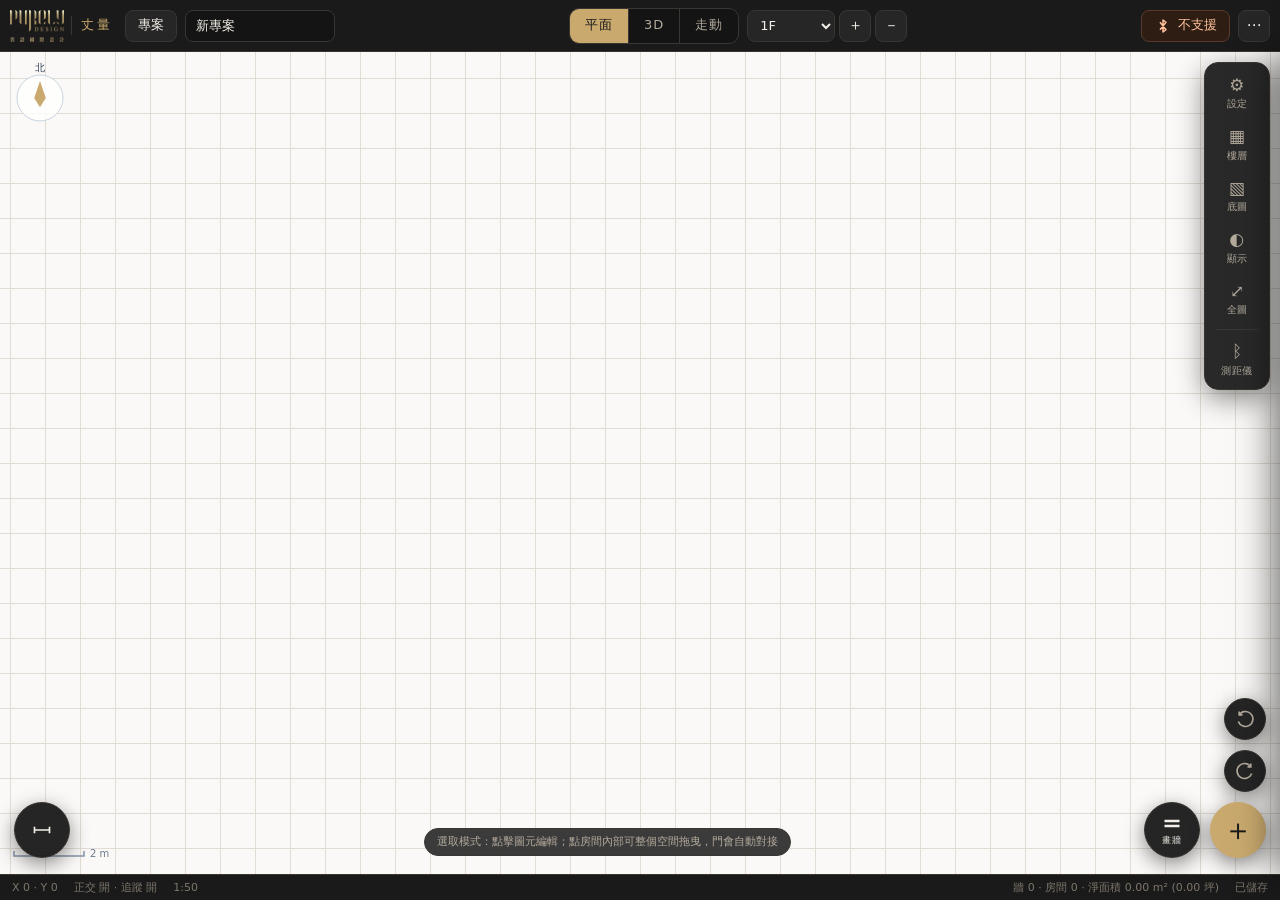
<file: index.html>
<!DOCTYPE html>
<html lang="zh-Hant">
<head>
<meta charset="utf-8">
<meta name="viewport" content="width=device-width,initial-scale=1,viewport-fit=cover,user-scalable=no">
<meta name="theme-color" content="#141414">
<title>菩語丈量 — 藍牙測距量房平台</title>
<link rel="manifest" href="manifest.webmanifest">
<link rel="stylesheet" href="css/app.css">
<link rel="icon" href="data:image/svg+xml,<svg xmlns='http://www.w3.org/2000/svg' viewBox='0 0 64 64'><rect width='64' height='64' rx='14' fill='%231a1a1a'/><path d='M14 40h36M14 40v-8M50 40v-8M23 40v-5M32 40v-8M41 40v-5' stroke='%23c9a96e' stroke-width='4' fill='none' stroke-linecap='round'/></svg>">
</head>
<body>

<!-- file:// 防呆：瀏覽器會擋掉 ES 模組與藍牙，直接雙擊 index.html 一定跑不起來。
     這段刻意寫成傳統 script（非 module），才能在模組被擋時仍然執行。 -->
<script>
if (location.protocol === 'file:') {
  document.documentElement.innerHTML =
    '<head><meta charset="utf-8"><title>請用伺服器開啟</title></head><body style="margin:0;height:100vh;display:grid;place-items:center;background:#141414;color:#f3efe8;font:14px/1.8 \'Noto Sans TC\',\'Microsoft JhengHei\',system-ui,sans-serif">'
    + '<div style="max-width:560px;padding:28px 32px;border:1px solid #3a3632;border-radius:14px;background:#1a1a1a">'
    + '<h2 style="margin:0 0 14px;font-size:19px">請不要直接雙擊 index.html</h2>'
    + '<p style="margin:0 0 16px;color:#b3aa9c">瀏覽器在 <code style="color:#ffd591">file://</code> 下會封鎖 ES 模組、Web Bluetooth 與離線快取，程式無法運作。</p>'
    + '<p style="margin:0 0 8px;color:#f3efe8"><b>正確開啟方式：</b></p>'
    + '<p style="margin:0 0 6px;color:#b3aa9c">① 雙擊資料夾裡的 <code style="color:#8ff0c4">啟動丈量APP.bat</code></p>'
    + '<p style="margin:0 0 18px;color:#b3aa9c">② 瀏覽器會自動打開 <code style="color:#8ff0c4">http://localhost:5173</code></p>'
    + '<a href="http://localhost:5173" style="display:inline-block;padding:10px 18px;border-radius:8px;background:#c9a96e;color:#fff;text-decoration:none;font-weight:600">伺服器已在跑？點此開啟</a>'
    + '</div></body>';
}
</script>

<svg style="display:none">
  <symbol id="i-select" viewBox="0 0 24 24"><path d="M5 3l14 8-6 1.6L10.6 19z"/></symbol>
  <symbol id="i-wall" viewBox="0 0 24 24"><path d="M3 8h18v3H3zM3 14h18v3H3z"/></symbol>
  <symbol id="i-walk" viewBox="0 0 24 24"><path d="M4 20V9l8-5 8 5v11" fill="none" stroke="currentColor" stroke-width="2"/><circle cx="12" cy="4" r="2.2"/></symbol>
  <symbol id="i-door" viewBox="0 0 24 24"><path d="M6 21V3h9v18" fill="none" stroke="currentColor" stroke-width="2"/><circle cx="12.5" cy="12" r="1.2"/></symbol>
  <symbol id="i-window" viewBox="0 0 24 24"><rect x="3" y="6" width="18" height="12" fill="none" stroke="currentColor" stroke-width="2"/><path d="M12 6v12M3 12h18" stroke="currentColor" stroke-width="2"/></symbol>
  <symbol id="i-opening" viewBox="0 0 24 24"><path d="M2 9h5v6H2zM17 9h5v6h-5z"/><path d="M8 12h8" stroke="currentColor" stroke-width="2" stroke-dasharray="2 2"/></symbol>
  <symbol id="i-column" viewBox="0 0 24 24"><rect x="6" y="6" width="12" height="12" rx="1"/></symbol>
  <symbol id="i-beam" viewBox="0 0 24 24"><rect x="2" y="9" width="20" height="6" fill="none" stroke="currentColor" stroke-width="2" stroke-dasharray="3.5 2.5"/></symbol>
  <symbol id="i-photo" viewBox="0 0 24 24"><path d="M3 8h4l1.5-2h7L17 8h4v12H3z" fill="none" stroke="currentColor" stroke-width="2" stroke-linejoin="round"/><circle cx="12" cy="14" r="3.4" fill="none" stroke="currentColor" stroke-width="2"/></symbol>
  <symbol id="i-item" viewBox="0 0 24 24"><path d="M3 11v7M21 11v7M3 13h18" fill="none" stroke="currentColor" stroke-width="2" stroke-linecap="round"/><path d="M5 11V7a2 2 0 0 1 2-2h10a2 2 0 0 1 2 2v4" fill="none" stroke="currentColor" stroke-width="2"/></symbol>
  <symbol id="i-dim" viewBox="0 0 24 24"><path d="M3 12h18M3 8v8M21 8v8" fill="none" stroke="currentColor" stroke-width="2"/></symbol>
  <symbol id="i-text" viewBox="0 0 24 24"><path d="M4 5h16M12 5v14M9 19h6" fill="none" stroke="currentColor" stroke-width="2"/></symbol>
  <symbol id="i-room" viewBox="0 0 24 24"><path d="M4 4h16v16H4z" fill="none" stroke="currentColor" stroke-width="2"/><path d="M8 12h8" stroke="currentColor" stroke-width="2"/></symbol>
  <symbol id="i-ble" viewBox="0 0 24 24"><path d="M8 7l8 10-4 3V4l4 3-8 10" fill="none" stroke="currentColor" stroke-width="2" stroke-linejoin="round"/></symbol>
  <symbol id="i-undo" viewBox="0 0 24 24"><path d="M9 7H5V3M5 7a9 9 0 1 1-1 8" fill="none" stroke="currentColor" stroke-width="2"/></symbol>
  <symbol id="i-redo" viewBox="0 0 24 24"><path d="M15 7h4V3M19 7a9 9 0 1 0 1 8" fill="none" stroke="currentColor" stroke-width="2"/></symbol>
  <symbol id="i-trash" viewBox="0 0 24 24"><path d="M4 7h16M9 7V4h6v3M6 7l1 14h10l1-14" fill="none" stroke="currentColor" stroke-width="2"/></symbol>
</svg>

<header class="topbar">
  <div class="brand"><img src="img/logo-puyu.png" alt="菩語國際設計"><span>丈量</span></div>

  <button class="tb" id="btnProjects">專案</button>
  <input class="projname" id="projName" title="專案名稱" placeholder="未命名專案">

  <div class="spacer"></div>

  <div class="viewsw" id="viewSw" title="切換檢視">
    <button class="vs on" data-view="2d">平面</button>
    <button class="vs" data-view="3d">3D</button>
    <button class="vs" data-view="walk">走動</button>
  </div>
  <div class="floorbar">
    <select id="floorSel" title="樓層"></select>
    <button class="tb icon" id="btnFloorAdd" title="新增樓層">＋</button>
    <button class="tb icon" id="btnFloorDel" title="刪除樓層">－</button>
  </div>

  <div class="spacer"></div>

  <button class="tb ble" id="btnBle" title="連線藍牙測距儀">
    <svg class="ic"><use href="#i-ble"></use></svg><span id="bleLabel">未連線</span>
  </button>
  <div class="tb-more" id="tbMore">
    <button class="tb" id="btnReport">報表</button>
    <button class="tb" id="btnFs">風水</button>
    <button class="tb" id="btn3d">3D</button>
    <button class="tb" id="btnCloud">雲端</button>
    <button class="tb" id="btnExport">匯出</button>
    <button class="tb icon" id="btnSettings" title="設定">⚙</button>
  </div>
  <!-- 手機上頂列塞不下，次要功能收進這個選單 -->
  <button class="tb icon only-narrow" id="btnMenu" title="更多">⋯</button>
</header>

<main class="layout">

  <aside class="toolbar" id="toolbar">
    <button class="tool active" data-tool="select" title="選取 (V)"><svg class="ic"><use href="#i-select"></use></svg><b>選取</b></button>
    <button class="tool" data-tool="wall"   title="畫牆 (W)"><svg class="ic"><use href="#i-wall"></use></svg><b>畫牆</b></button>
    <button class="tool" data-tool="walk"   title="導線量房 (G)"><svg class="ic"><use href="#i-walk"></use></svg><b>導線</b></button>
    <button class="tool" data-tool="door"   title="門 (D)"><svg class="ic"><use href="#i-door"></use></svg><b>門</b></button>
    <button class="tool" data-tool="window" title="窗 (N)"><svg class="ic"><use href="#i-window"></use></svg><b>窗</b></button>
    <button class="tool" data-tool="opening" title="開口/垭口 (O)"><svg class="ic"><use href="#i-opening"></use></svg><b>開口</b></button>
    <button class="tool" data-tool="column" title="柱/樑 (C)"><svg class="ic"><use href="#i-column"></use></svg><b>柱體</b></button>
    <button class="tool" data-tool="beam"   title="放置一支樑 (B)"><svg class="ic"><use href="#i-beam"></use></svg><b>樑</b></button>
    <button class="tool" data-tool="item"   title="家具/構件 (F)"><svg class="ic"><use href="#i-item"></use></svg><b>家具</b></button>
    <button class="tool" data-tool="photo"  title="現場拍照 (P)"><svg class="ic"><use href="#i-photo"></use></svg><b>拍照</b></button>
    <button class="tool" data-tool="dim"    title="手動標註 (M)"><svg class="ic"><use href="#i-dim"></use></svg><b>標註</b></button>
    <button class="tool" data-tool="text"   title="註記 (T)"><svg class="ic"><use href="#i-text"></use></svg><b>註記</b></button>
    <button class="tool" data-tool="room"   title="房間命名 (R)"><svg class="ic"><use href="#i-room"></use></svg><b>房間</b></button>
    <div class="tsep"></div>
    <button class="tool mini" id="btnUndo" title="復原 (Ctrl+Z)"><svg class="ic"><use href="#i-undo"></use></svg></button>
    <button class="tool mini" id="btnRedo" title="重做 (Ctrl+Y)"><svg class="ic"><use href="#i-redo"></use></svg></button>
    <button class="tool mini danger" id="btnDel" title="刪除 (Del)"><svg class="ic"><use href="#i-trash"></use></svg></button>
  </aside>

  <section class="stage">
    <canvas id="cv"></canvas>

    <div class="hud-left">
      <div class="chip" id="hintChip">選取模式：點擊圖元進行編輯</div>
    </div>

    <div class="hud-right">
      <button class="zbtn" id="btnZoomIn">＋</button>
      <button class="zbtn" id="btnZoomOut">－</button>
      <button class="zbtn" id="btnFit" title="全圖">⤢</button>
      <button class="zbtn" id="btnGrid" title="格線">#</button>
      <button class="zbtn" id="btnDims" title="外圍尺寸鏈（每段＋總長）">⟷</button>
      <button class="zbtn" id="btnOrtho" title="正交鎖定 (F8)">⊥</button>
      <button class="zbtn" id="btnTrack" title="自動正交追蹤 (F9)">⌖</button>
    </div>

    <!-- 上方中央：目前這一段／選取物件的尺寸 -->
    <div class="dim-pill" id="dimPill" hidden></div>

    <!-- 右側：依情境變換的功能鈕（沒選東西／選了東西／正在畫） -->
    <div class="side-panel" id="sidePanel"></div>

    <!-- 右下：復原／重做、畫牆、新增構件 -->
    <div class="fabs fabs-right" id="fabsRight">
      <button class="fab sm" id="fabUndo" title="復原 (Ctrl+Z)"><svg class="ic"><use href="#i-undo"></use></svg></button>
      <button class="fab sm" id="fabRedo" title="重做 (Ctrl+Y)"><svg class="ic"><use href="#i-redo"></use></svg></button>
      <div class="fab-row">
        <button class="fab-done" id="fabDone" hidden>完成</button>
        <button class="fab wall" id="fabWall" title="畫牆 (W)"><svg class="ic"><use href="#i-wall"></use></svg><b>畫牆</b></button>
        <button class="fab add" id="fabAdd" title="新增門窗、樑柱、設備、家具">＋</button>
      </div>
    </div>

    <!-- 左下：量測輸入（數字鍵盤） -->
    <div class="fabs fabs-left">
      <button class="fab measure" id="fabMeasure" title="量測輸入"><svg class="ic"><use href="#i-dim"></use></svg></button>
    </div>

    <!-- 「＋」構件庫：從底部滑出 -->
    <div class="lib-sheet" id="libSheet">
      <div class="lib-head">
        <div class="lib-tabs" id="libTabs"></div>
        <button class="lib-close" id="libClose" title="收起">⌄</button>
      </div>
      <div class="lib-grid" id="libGrid"></div>
    </div>

    <div class="measure-dock" id="measureDock">
      <div class="md-head">
        <span class="md-title">量測</span>
        <span class="md-live" id="mdLive">—</span>
      </div>
      <div class="md-tabs" id="mdTabs">
        <button class="on" data-m="len">長度</button>
        <button data-m="thick">牆厚</button>
      </div>
      <div class="md-body">
        <input id="mdInput" inputmode="decimal" placeholder="輸入長度 (公分)">
        <button class="md-btn ghost" id="mdBack" title="退回上一個點 (Backspace)">↶</button>
      </div>
      <div class="md-keys" id="mdKeys">
        <button data-k="1">1</button><button data-k="2">2</button><button data-k="3">3</button><button data-k="bs" class="fn">⌫</button>
        <button data-k="4">4</button><button data-k="5">5</button><button data-k="6">6</button><button class="md-btn ok" id="mdApply">確定</button>
        <button data-k="7">7</button><button data-k="8">8</button><button data-k="9">9</button>
        <button data-k="0" class="wide">0</button><button data-k=".">.</button>
      </div>
      <div class="md-foot">
        <button class="md-side" id="mdSide" title="切換牆體長在線的哪一側">
          <span class="ms-ico">⬓</span><span id="mdSideLabel">靠下</span>
        </button>
        <button class="md-side danger off" id="mdDel" title="刪除選取的圖元 (Del)">
          <svg class="ic" style="width:14px;height:14px"><use href="#i-trash"></use></svg>
        </button>
        <label><input type="checkbox" id="mdAuto" checked> 自動套用</label>
        <span id="mdCount">已測 0 筆</span>
      </div>
    </div>
  </section>

  <aside class="inspector" id="inspector">
    <div class="ins-grip"><span class="bar"></span><button class="ins-close" id="insClose">關閉</button></div>
    <div class="ins-body" id="insBody">
      <div class="ins-empty">尚未選取圖元<small>選取一面牆、門窗或房間即可編輯屬性</small></div>
    </div>
  </aside>
</main>

<footer class="statusbar">
  <span id="stCoord">X 0 · Y 0</span>
  <span id="stSnap">吸附：開</span>
  <span id="stScale">1:50</span>
  <span class="spacer"></span>
  <span id="stStats">牆 0 · 房間 0 · 面積 0 m²</span>
  <span id="stSave">已儲存</span>
</footer>

<div class="modal-root" id="modalRoot" hidden></div>
<div class="toasts" id="toasts"></div>

<script type="module" src="js/app.js"></script>
</body>
</html>
</file>
<file: css/app.css>
/* 菩語丈量 — 版面樣式（菩語國際設計企業形象：黑 #1a1a1a／金 #c9a96e／米白 #faf9f7） */
:root{
  --bg:#141414; --bg2:#1a1a1a; --bg3:#262626; --line:#3a3632;
  --fg:#f3efe8; --fg2:#b3aa9c; --fg3:#7d766b;
  --accent:#c9a96e; --accent2:#dcc08a; --ok:#2ec27e; --warn:#f5a524; --bad:#f04a4a;
  --paper:#faf9f7; --topbar:52px; --status:26px; --toolbar:64px; --inspector:280px;
  --r:8px;
  font-synthesis-weight:none;
}
*{box-sizing:border-box;-webkit-tap-highlight-color:transparent}
html,body{height:100%;margin:0;overflow:hidden}
body{
  background:var(--bg); color:var(--fg);
  font:13px/1.45 "Noto Sans TC","PingFang TC","Microsoft JhengHei",system-ui,-apple-system,"Segoe UI",sans-serif;
  display:flex; flex-direction:column;
  user-select:none;
}
button,input,select,textarea{font:inherit;color:inherit}
.spacer{flex:1}
.ic{width:18px;height:18px;fill:currentColor;flex:none}

/* ── 頂列 ─────────────────────────────── */
.topbar{
  height:var(--topbar); flex:none; display:flex; align-items:center; gap:8px;
  padding:0 10px; background:var(--bg2); border-bottom:1px solid var(--line);
  padding-top:env(safe-area-inset-top);
}
.brand{display:flex;align-items:center;gap:7px;font-weight:700;letter-spacing:.5px;margin-right:4px;white-space:nowrap}
.brand img{height:32px;width:auto;display:block}
.brand span{color:var(--accent);font-weight:600;letter-spacing:3px;font-size:13px;padding-left:9px;border-left:1px solid var(--line)}
.brand .dot{width:9px;height:9px;border-radius:50%;background:var(--accent);box-shadow:0 0 0 3px rgba(201,169,110,.22)}
.tb{
  height:32px;padding:0 12px;border:1px solid var(--line);border-radius:var(--r);
  background:var(--bg3);cursor:pointer;display:flex;align-items:center;gap:6px;white-space:nowrap;
}
.tb:hover{border-color:#5a524880;background:#2e2e2e}
.tb:active{transform:translateY(1px)}
.tb.icon{padding:0;width:32px;justify-content:center;font-size:15px}
.tb-more{display:contents}
.only-narrow{display:none}
.tb.ble[data-state="on"]{border-color:var(--ok);color:#8ff0c4;background:#16332a}
.tb.ble[data-state="wait"]{border-color:var(--warn);color:#ffd591;background:#33290f}
.tb.ble[data-state="blocked"]{border-color:#5a3a2b;color:#ffc09a;background:#2e1d13}
.projname{
  height:32px;width:190px;min-width:90px;padding:0 10px;background:var(--bg);border:1px solid var(--line);
  border-radius:var(--r);outline:none;
}
.projname:focus{border-color:var(--accent)}
.floorbar{display:flex;gap:4px;align-items:center}
.floorbar select{height:32px;padding:0 8px;background:var(--bg3);border:1px solid var(--line);border-radius:var(--r);outline:none;min-width:88px}

/* ── 主版面 ───────────────────────────── */
.layout{flex:1;display:flex;min-height:0}
.toolbar{
  width:var(--toolbar);flex:none;background:var(--bg2);border-right:1px solid var(--line);
  display:flex;flex-direction:column;align-items:center;gap:2px;padding:6px 0;overflow-y:auto;overflow-x:hidden;
}
.tool{
  width:54px;padding:6px 0;border:1px solid transparent;border-radius:var(--r);background:none;cursor:pointer;
  display:flex;flex-direction:column;align-items:center;gap:2px;color:var(--fg2);
}
.tool b{font-size:10px;font-weight:500;letter-spacing:.5px}
.tool:hover{background:var(--bg3);color:var(--fg)}
.tool.active{background:rgba(201,169,110,.16);border-color:rgba(201,169,110,.5);color:var(--accent2)}
.tool.mini{padding:8px 0}
.tool.mini.danger:hover{color:var(--bad);background:rgba(240,74,74,.12)}
.tsep{width:38px;height:1px;background:var(--line);margin:6px 0}

.stage{flex:1;position:relative;min-width:0;background:#0e0e0e;overflow:hidden;touch-action:none}
#cv{position:absolute;inset:0;width:100%;height:100%;display:block;cursor:crosshair}

.hud-left{position:absolute;left:10px;top:10px;display:flex;gap:6px;flex-wrap:wrap;max-width:60%;pointer-events:none}
.chip{background:#1a1a1ad9;border:1px solid var(--line);border-radius:20px;padding:5px 12px;color:var(--fg2);backdrop-filter:blur(6px)}
.hud-right{position:absolute;right:10px;top:10px;display:flex;flex-direction:column;gap:5px}
.zbtn{
  width:34px;height:34px;border-radius:var(--r);border:1px solid var(--line);background:#1a1a1ad9;
  cursor:pointer;font-size:15px;backdrop-filter:blur(6px);display:grid;place-items:center;color:var(--fg2)
}
.zbtn:hover{color:var(--fg);border-color:#5a5248}
.zbtn.on{color:#1a1a1a;border-color:var(--accent);background:var(--accent)}

/* 量測浮動面板 */
.measure-dock{
  position:absolute;left:10px;bottom:10px;width:250px;background:#1a1a1aef;border:1px solid var(--line);
  border-radius:12px;padding:10px;backdrop-filter:blur(8px);box-shadow:0 8px 28px #0008;
}
.md-head{display:flex;align-items:baseline;justify-content:space-between;margin-bottom:8px}
.md-title{color:var(--fg2);font-size:11px;letter-spacing:2px}
.md-live{font-size:24px;font-weight:700;font-variant-numeric:tabular-nums;color:var(--accent2)}
.md-live.hit{animation:pop .35s ease}
/* 串流機種：數值還在跳動、尚未成立時用較暗的顏色，成立才轉亮 */
.md-live.pending{color:#8f8676}
@keyframes pop{0%{transform:scale(1.25);color:#8ff0c4}100%{transform:scale(1)}}
.md-body{display:flex;gap:6px}
.md-body input{
  flex:1;min-width:0;height:34px;padding:0 10px;background:var(--bg);border:1px solid var(--line);
  border-radius:var(--r);outline:none;font-variant-numeric:tabular-nums
}
.md-body input:focus{border-color:var(--accent)}
.md-btn{height:34px;padding:0 12px;border:0;border-radius:var(--r);background:var(--accent);color:#1a1a1a;font-weight:600;cursor:pointer}
.md-btn:hover{background:var(--accent2)}
.md-btn.ghost{background:var(--bg3);border:1px solid var(--line);color:var(--fg2);font-size:15px;padding:0 10px}
.md-btn.ghost:hover{background:#2e2e2e;color:var(--fg);border-color:#5a5248}
.md-foot{display:flex;align-items:center;gap:10px;margin-top:8px;color:var(--fg3);font-size:11px}
.md-foot label{display:flex;gap:5px;align-items:center;cursor:pointer}
.md-foot #mdCount{margin-left:auto;white-space:nowrap}

/* 牆線側邊切換：畫到一半才發現畫錯邊時，就在量測面板上按一下 */
.md-side{
  display:flex;align-items:center;gap:5px;height:28px;padding:0 10px;flex:none;
  border:1px solid var(--line);border-radius:20px;background:var(--bg3);
  color:var(--fg2);cursor:pointer;font-size:11px;white-space:nowrap
}
.md-side:hover{background:#2e2e2e;border-color:#5a5248;color:var(--fg)}
.md-side:active{transform:translateY(1px)}
.md-side.mixed{border-color:var(--warn);color:#ffd591}
.md-side.danger{padding:0 9px}
.md-side.danger:hover{color:#ff9b9b;border-color:#5a2b2b;background:#2a1717}
.md-side.off{opacity:.4;pointer-events:none}
.ms-ico{font-size:14px;line-height:1}
@media (max-width:1100px){
  .md-side{height:34px;padding:0 13px;font-size:12px}
  .ms-ico{font-size:16px}
  .md-foot{font-size:12px}
}

/* 導線量房的浮動控制盤 */
.walk-dock{left:auto;right:10px;bottom:10px;width:232px}


/* ── 屬性面板 ─────────────────────────── */
.inspector{
  width:var(--inspector);flex:none;background:var(--bg2);border-left:1px solid var(--line);
  overflow-y:auto;padding:10px;
}
.ins-empty{color:var(--fg3);text-align:center;padding:40px 12px;display:flex;flex-direction:column;gap:8px}
.ins-empty small{color:#5a544b;line-height:1.6}
.ins-h{font-weight:700;font-size:14px;display:flex;align-items:center;gap:8px;margin:2px 0 10px}
.ins-h .tag{font-size:10px;font-weight:500;padding:2px 7px;border-radius:20px;background:var(--bg3);color:var(--fg2)}
.grp{border:1px solid var(--line);border-radius:var(--r);padding:9px;margin-bottom:9px;background:#161616}
.grp>h4{margin:0 0 8px;font-size:11px;letter-spacing:1.5px;color:var(--fg3);font-weight:600}
.row{display:flex;align-items:center;gap:8px;margin-bottom:7px}
.row:last-child{margin-bottom:0}
.row label{width:64px;flex:none;color:var(--fg2);font-size:12px}
.row input[type=text],.row input[type=number],.row select{
  flex:1;min-width:0;height:30px;padding:0 8px;background:var(--bg);border:1px solid var(--line);
  border-radius:6px;outline:none;font-variant-numeric:tabular-nums
}
.row input:focus,.row select:focus{border-color:var(--accent)}
.row .unit{color:var(--fg3);font-size:11px;width:24px;flex:none}
.seg{display:flex;gap:0;border:1px solid var(--line);border-radius:6px;overflow:hidden;flex:1}
.seg button{flex:1;height:30px;border:0;background:var(--bg);cursor:pointer;color:var(--fg2);font-size:12px}
.seg button+button{border-left:1px solid var(--line)}
.seg button.on{background:var(--accent);color:#1a1a1a}
.kv{display:flex;justify-content:space-between;padding:3px 0;font-size:12px}
.kv b{font-variant-numeric:tabular-nums;font-weight:600}
.btn-w{width:100%;height:32px;border:1px solid var(--line);border-radius:6px;background:var(--bg3);cursor:pointer;margin-top:4px}
.btn-w:hover{border-color:#5a5248;background:#2e2e2e}
.btn-w.danger{color:#ff9b9b;border-color:#5a2b2b;background:#2a1717}
.btn-w.primary{background:var(--accent);border-color:var(--accent);color:#1a1a1a;font-weight:600}

/* ── 家具圖庫 ─────────────────────────── */
.cat-tabs{display:flex;flex-wrap:wrap;gap:4px;margin-bottom:9px}
.cat-tabs button{
  padding:5px 10px;border:1px solid var(--line);border-radius:20px;background:var(--bg);
  color:var(--fg2);cursor:pointer;font-size:12px
}
.cat-tabs button:hover{border-color:#5a5248;color:var(--fg)}
.cat-tabs button.on{background:var(--accent);border-color:var(--accent);color:#1a1a1a}
.cat-grid{display:grid;grid-template-columns:repeat(3,1fr);gap:6px}
.cat-item{
  display:flex;flex-direction:column;align-items:center;gap:3px;padding:7px 3px;
  border:1px solid var(--line);border-radius:var(--r);background:#161616;cursor:pointer;color:var(--fg2)
}
.cat-item:hover{border-color:#5a524890;background:#1e1e1e;color:var(--fg)}
.cat-item.on{border-color:var(--accent);background:rgba(201,169,110,.12);color:var(--accent2)}
.cat-item span{font-size:10px;line-height:1.2;text-align:center}
.cat-pv{width:46px;height:46px;display:grid;place-items:center;background:#fff;border-radius:5px}
.cat-pv svg{display:block}

/* ── 現場照片 ─────────────────────────── */
.ph-stage{position:relative;display:inline-block;max-width:100%;border-radius:var(--r);overflow:hidden;background:#000;cursor:crosshair;line-height:0}
.ph-stage img{max-width:100%;max-height:52vh;display:block}
.ph-layer{position:absolute;inset:0}
.ph-mark{
  position:absolute;transform:translate(-50%,-50%);padding:3px 9px;border-radius:20px;
  background:rgba(232,133,58,.94);border:2px solid #fff;color:#fff;font:700 11px/1.3 ui-monospace,system-ui;
  white-space:nowrap;cursor:pointer;box-shadow:0 2px 8px #0006
}
.ph-mark:hover{background:var(--bad)}
.ph-pending{
  position:absolute;transform:translate(-50%,-50%);width:20px;height:20px;border-radius:50%;
  border:2px dashed #fff;background:rgba(232,133,58,.4);animation:pulse 1s infinite
}
@keyframes pulse{50%{transform:translate(-50%,-50%) scale(1.25);opacity:.6}}
.ph-grid{display:grid;grid-template-columns:repeat(auto-fill,minmax(120px,1fr));gap:8px}
.ph-card{border:1px solid var(--line);border-radius:var(--r);overflow:hidden;background:#161616;cursor:pointer;padding:0;text-align:left}
.ph-card:hover{border-color:var(--accent)}
.ph-card img{width:100%;aspect-ratio:4/3;object-fit:cover;display:block}
.ph-card small{display:block;padding:6px 8px;color:var(--fg2);font-size:11px;line-height:1.4}
.ph-thumb{width:100%;border-radius:var(--r);display:block;border:1px solid var(--line)}

/* ── 狀態列 ───────────────────────────── */
.statusbar{
  height:var(--status);flex:none;display:flex;align-items:center;gap:16px;padding:0 12px;
  background:var(--bg2);border-top:1px solid var(--line);color:var(--fg3);font-size:11px;
  font-variant-numeric:tabular-nums;padding-bottom:env(safe-area-inset-bottom);
}

/* ── 對話框 ───────────────────────────── */
.modal-root{position:fixed;inset:0;background:#000a;display:grid;place-items:center;z-index:60;padding:16px;backdrop-filter:blur(3px)}
/* 作者樣式的 display 會蓋過瀏覽器預設的 [hidden]{display:none}，
   少了這條，遮罩會一直蓋在畫面上並吃掉所有點擊。 */
.modal-root[hidden]{display:none}
.modal{
  background:var(--bg2);border:1px solid var(--line);border-radius:14px;width:min(920px,100%);
  max-height:calc(100vh - 40px);display:flex;flex-direction:column;box-shadow:0 24px 60px #000b;overflow:hidden
}
.modal.sm{width:min(460px,100%)}
.modal.md{width:min(640px,100%)}
.modal>header{display:flex;align-items:center;padding:13px 16px;border-bottom:1px solid var(--line);gap:10px}
.modal>header h3{margin:0;font-size:15px;flex:1}
.modal>header .x{width:28px;height:28px;border:0;background:none;color:var(--fg3);cursor:pointer;font-size:19px;border-radius:6px}
.modal>header .x:hover{background:var(--bg3);color:var(--fg)}
.modal>.body{padding:16px;overflow:auto;flex:1;user-select:text}
.modal>footer{padding:11px 16px;border-top:1px solid var(--line);display:flex;gap:8px;justify-content:flex-end}

table.tbl{width:100%;border-collapse:collapse;font-variant-numeric:tabular-nums}
table.tbl th,table.tbl td{padding:7px 9px;border-bottom:1px solid var(--line);text-align:left}
table.tbl th{color:var(--fg3);font-size:11px;font-weight:600;letter-spacing:1px;position:sticky;top:0;background:var(--bg2)}
table.tbl td.n,table.tbl th.n{text-align:right}
table.tbl tfoot td{font-weight:700;border-top:2px solid var(--line);border-bottom:0}
table.tbl tbody tr:hover{background:#ffffff08}

.plist{display:flex;flex-direction:column;gap:7px}
.pitem{display:flex;align-items:center;gap:11px;padding:10px 12px;border:1px solid var(--line);border-radius:var(--r);background:#161616;cursor:pointer}
.pitem:hover{border-color:#5a524890;background:#1e1e1e}
.pitem.cur{border-color:var(--accent);background:rgba(201,169,110,.1)}
.pitem .pn{flex:1;min-width:0}
.pitem .pn b{display:block;font-size:13px;white-space:nowrap;overflow:hidden;text-overflow:ellipsis}
.pitem .pn small{color:var(--fg3);font-size:11px}
.pitem .pdel{width:28px;height:28px;border:1px solid var(--line);border-radius:6px;background:none;color:var(--fg3);cursor:pointer}
.pitem .pdel:hover{color:var(--bad);border-color:#5a2b2b}

.note{background:#161616;border:1px solid var(--line);border-left:3px solid var(--accent);border-radius:6px;padding:10px 12px;color:var(--fg2);line-height:1.7;margin-bottom:12px}
.note.warn{border-left-color:var(--warn)}
.note b{color:var(--fg)}
pre.log{
  background:#0e0e0e;border:1px solid var(--line);border-radius:var(--r);padding:10px;margin:0;
  height:230px;overflow:auto;font:11px/1.6 ui-monospace,"Cascadia Code",Consolas,monospace;color:#9fd3a8;white-space:pre-wrap;word-break:break-all
}
.exgrid{display:grid;grid-template-columns:repeat(auto-fill,minmax(180px,1fr));gap:9px}
.excard{border:1px solid var(--line);border-radius:var(--r);padding:13px;background:#161616;cursor:pointer;text-align:left}
.excard:hover{border-color:var(--accent);background:rgba(201,169,110,.08)}
.excard b{display:block;margin-bottom:4px}
.excard small{color:var(--fg3);line-height:1.5;display:block}

/* Toast */
.toasts{position:fixed;left:50%;bottom:46px;transform:translateX(-50%);display:flex;flex-direction:column;gap:7px;z-index:90;pointer-events:none;align-items:center}
.toast{background:#262626f2;border:1px solid var(--line);border-radius:20px;padding:8px 17px;box-shadow:0 6px 20px #0008;animation:tin .22s ease}
.toast.ok{border-color:#2ec27e70;color:#8ff0c4}
.toast.bad{border-color:#f04a4a70;color:#ffb3b3}
@keyframes tin{from{opacity:0;transform:translateY(10px)}}

/* ── 屬性面板的抽屜握把（僅行動版顯示） ── */
.ins-grip{display:none}
.ins-body{padding:0}

/* ══════════════════════════════════════
   觸控裝置共通（≤1100px）：加大所有可點目標、次要功能收進「⋯」
   —— 手機與平板都適用，只有「版面結構」的差異留給下面的手機區塊。
   ══════════════════════════════════════ */
@media (max-width:1100px){
  :root{--topbar:56px}
  .topbar{gap:6px;padding:0 10px;padding-top:env(safe-area-inset-top)}
  .topbar>*{flex:none}
  .topbar .spacer{flex:1 1 0;min-width:0}
  .tb{height:42px}
  .tb.icon{width:42px}
  .projname,.floorbar select{height:42px}
  .floorbar select{min-width:76px}
  #btnBle{height:42px}
  .tb-more{display:none}
  .only-narrow{display:flex !important}

  /* 表單與清單元素放大到好按 */
  .row input[type=text],.row input[type=number],.row select{height:42px;font-size:16px}
  .md-body input{height:44px;font-size:16px}
  .md-btn{height:44px}
  .seg button{height:42px;font-size:13px}
  .btn-w{height:44px}
  .zbtn{width:44px;height:44px;font-size:17px}
  .cat-item{padding:9px 3px}
  .cat-tabs button{padding:9px 14px;font-size:13px}
  .pitem{padding:13px 12px}
  .pitem .pdel{width:40px;height:40px}
  table.tbl th,table.tbl td{padding:10px 8px}
  .md-foot input[type=checkbox]{width:20px;height:20px}
  .md-foot label{gap:8px}
  .modal>footer .tb,.modal>footer .md-btn{height:44px}
}

/* ══════════════════════════════════════
   平板（769–1100px）：保留左側工具列，屬性面板改為滑出
   ══════════════════════════════════════ */
@media (max-width:1100px) and (min-width:769px){
  :root{--toolbar:64px;--inspector:0px}
  .projname{width:150px}
  .tool{width:58px;padding:10px 0}
  .tool.mini{padding:12px 0}
  .inspector{
    position:fixed;right:0;top:var(--topbar);bottom:var(--status);width:340px;z-index:40;
    transform:translateX(101%);transition:transform .22s ease;box-shadow:-10px 0 34px #0008;padding:0
  }
  .inspector.open{transform:none}
  .ins-grip{display:flex;justify-content:flex-end;padding:8px 10px 0;position:relative}
  .ins-grip .bar{display:none}
  .ins-close{
    height:40px;padding:0 16px;border-radius:9px;
    border:1px solid var(--line);background:var(--bg3);color:var(--fg2);cursor:pointer
  }
  .ins-body{padding:10px;overflow-y:auto;flex:1}
  .inspector{display:flex;flex-direction:column}
}

/* ══════════════════════════════════════
   手機（≤768px）：工具列移到底部、屬性面板變成底部抽屜
   現場單手握手機操作，重要的東西都要在拇指構得到的下半部。
   ══════════════════════════════════════ */
@media (max-width:768px){
  :root{--topbar:56px;--toolh:62px;--status:0px;--inspector:0px}

  body{overscroll-behavior:none}          /* 擋掉下拉重新整理 */

  .topbar{padding:0 8px}
  .brand{font-size:0;gap:0}               /* 只留圓點當 logo */
  .brand img{height:32px;width:auto;display:block}
.brand span{color:var(--accent);font-weight:600;letter-spacing:3px;font-size:13px;padding-left:9px;border-left:1px solid var(--line)}
.brand .dot{width:11px;height:11px}
  .projname{flex:1;min-width:0;width:auto}
  .floorbar select{min-width:70px;padding:0 6px}
  #btnBle{padding:0 10px}
  #bleLabel{max-width:64px;overflow:hidden;text-overflow:ellipsis;white-space:nowrap}

  /* 版面改為直向堆疊：畫布 → 量測列 → 工具列 */
  .layout{flex-direction:column}
  .stage{order:1;flex:1;min-height:0}
  .toolbar{
    order:3;width:100%;height:var(--toolh);flex:none;
    flex-direction:row;justify-content:flex-start;gap:2px;padding:4px 6px;
    overflow-x:auto;overflow-y:hidden;scrollbar-width:none;
    border-right:0;border-top:1px solid var(--line);
    padding-bottom:calc(4px + env(safe-area-inset-bottom));
    height:calc(var(--toolh) + env(safe-area-inset-bottom));
  }
  .toolbar::-webkit-scrollbar{display:none}
  /* 右緣淡出，提示還可以往右滑到更多工具 */
  .toolbar{
    -webkit-mask-image:linear-gradient(90deg,#000 calc(100% - 26px),transparent);
    mask-image:linear-gradient(90deg,#000 calc(100% - 26px),transparent)
  }
  .tool{width:56px;min-width:56px;height:52px;padding:5px 0;gap:3px}
  .tool b{display:block;font-size:9px}
  .tool.mini{height:52px;width:46px;min-width:46px}
  .tsep{width:1px;height:34px;margin:0 4px;flex:none;align-self:center}

  /* 量測列：現場最常看的東西，貼在畫布底部、橫跨整個寬度、拇指構得到 */
  .measure-dock{
    position:absolute;left:0;right:0;bottom:0;top:auto;width:auto;
    border-radius:14px 14px 0 0;border-left:0;border-right:0;border-bottom:0;
    padding:9px 12px;background:#1a1a1af2
  }
  .md-head{margin-bottom:6px}
  .md-live{font-size:27px}
  .md-body input{height:42px;font-size:16px}   /* 16px 以下 iOS 會自動放大頁面 */
  .md-btn{height:42px;padding:0 16px}
  .md-btn.ghost{padding:0 14px;font-size:18px}
  .md-foot{margin-top:7px;font-size:11px}
  .md-foot input[type=checkbox]{width:20px;height:20px}   /* 勾選框要按得到 */
  .md-foot label{gap:8px}

  /* 屬性面板：底部抽屜 */
  .inspector{
    position:fixed;left:0;right:0;bottom:0;top:auto;width:100%;
    height:min(66vh,560px);z-index:45;border-left:0;border-top:1px solid var(--line);
    border-radius:16px 16px 0 0;transform:translateY(100%);transition:transform .24s ease;
    box-shadow:0 -10px 34px #0009;padding:0;display:flex;flex-direction:column
  }
  .inspector.open{transform:none}
  .ins-grip{
    display:flex;align-items:center;justify-content:center;position:relative;
    padding:9px 12px 6px;flex:none;border-bottom:1px solid var(--line)
  }
  .ins-grip .bar{width:38px;height:4px;border-radius:3px;background:#4a443c}
  .ins-close{
    position:absolute;right:10px;top:5px;height:40px;padding:0 16px;border-radius:9px;
    border:1px solid var(--line);background:var(--bg3);color:var(--fg2);cursor:pointer
  }
  .ins-body{flex:1;overflow-y:auto;padding:10px 12px calc(16px + env(safe-area-inset-bottom))}

  /* 導線量房面板疊在量測列上方，兩者不互相遮蔽 */
  .walk-dock{
    position:absolute;left:8px;right:8px;bottom:132px;top:auto;width:auto;
    border-radius:12px;padding:9px;z-index:12
  }
  .walk-dock .btn-w{height:40px}

  /* 畫布上的浮動控制：加大、避開拇指區 */
  .hud-right{top:8px;right:8px;gap:6px}
  .zbtn{width:42px;height:42px;font-size:17px}
  .hud-left{left:8px;top:8px;max-width:calc(100% - 116px)}
  .chip{padding:6px 12px;font-size:11px;line-height:1.35}

  .statusbar{display:none}

  /* 對話框改為近乎全螢幕，捲動空間才夠 */
  .modal-root{padding:0;place-items:end center}
  .modal{
    width:100%;max-width:100%;max-height:92vh;border-radius:16px 16px 0 0;
    animation:sheetUp .24s ease
  }
  .modal>.body{padding:14px}
  .modal>footer{padding:10px 14px calc(10px + env(safe-area-inset-bottom))}
  .modal>footer .tb,.modal>footer .md-btn{height:44px;flex:1}
  @keyframes sheetUp{from{transform:translateY(24px);opacity:.6}}

  /* 表單元素放大到好按 */
  .row input[type=text],.row input[type=number],.row select{height:40px;font-size:16px}
  .row label{width:70px}
  .seg button{height:40px;font-size:13px}
  .btn-w{height:42px}
  .cat-grid{grid-template-columns:repeat(4,1fr)}
  .cat-item{padding:8px 3px}
  .cat-tabs button{padding:8px 13px;font-size:13px}
  table.tbl th,table.tbl td{padding:9px 7px}
  .toasts{bottom:calc(var(--toolh) + 16px + env(safe-area-inset-bottom))}
}

/* 窄機：專案名稱欄讓位給藍牙狀態 —— 現場最需要一眼確認測距儀有沒有連上，
   專案名稱在「專案」對話框裡改就好。 */
@media (max-width:480px){
  .projname{display:none}
  /* 樓層增減現場很少用，移到「更多」選單，把寬度讓給藍牙狀態 */
  #btnFloorAdd,#btnFloorDel{display:none}
}
@media (max-width:360px){
  .tool{width:50px;min-width:50px}
  .md-live{font-size:23px}
  #bleLabel{display:none}
}

/* 手機橫向：高度很吃緊，量測列縮成一行 */
@media (max-width:900px) and (orientation:landscape) and (max-height:520px){
  :root{--topbar:46px;--toolh:54px}
  .measure-dock{padding:5px 10px}
  .md-head{display:none}
  .md-body input{height:36px}
  .md-btn{height:36px}
  .md-foot{display:none}
  .tool b{display:none}
  .tool{height:44px}
  .inspector{height:88vh}
}

/* ── 走動視角 ─────────────────────────── */
.modal.lg{width:min(1100px,100%)}
.walk-wrap{position:relative;height:min(66vh,640px);border-radius:8px;overflow:hidden;background:#cfd9e2}
.walk-map{position:absolute;top:10px;right:10px;width:150px;height:110px;border-radius:8px;box-shadow:0 2px 10px #0005;cursor:crosshair}
.walk-pad{position:absolute;right:12px;bottom:12px;display:grid;grid-template-columns:repeat(3,46px);grid-template-rows:repeat(2,46px);gap:6px}
.walk-pad .walk-key:nth-child(4){grid-column:2}
.walk-key{border:0;border-radius:10px;background:rgba(26,26,26,.62);color:#fff;font-size:18px;cursor:pointer;touch-action:none;user-select:none}
.walk-key.on,.walk-key:active{background:var(--accent);color:#1a1a1a}
@media (max-width:768px){.walk-wrap{height:56vh}.walk-map{width:110px;height:82px}}

input[type=checkbox],input[type=range],input[type=radio]{accent-color:var(--accent)}


/* ══════════════════════════════════════
   操作介面（2026-11）：整張畫布＋浮動控制
   上方中央切換檢視、右側情境功能鈕、右下「畫牆」與「＋」構件庫、左下量測鍵盤。
   舊的左側工具列仍留在 DOM 裡（快捷鍵與既有接線都還靠它），只是不顯示。
   ══════════════════════════════════════ */
.toolbar{display:none !important}
.hud-right{display:none;right:78px;top:10px;flex-direction:row;flex-wrap:wrap;width:160px;padding:8px;gap:6px;
  background:#1a1a1aee;border:1px solid var(--line);border-radius:12px;box-shadow:0 8px 28px #0008;z-index:14}
.hud-right.open{display:flex}
.tb-more{display:none !important}
.only-narrow{display:flex !important}

.viewsw{display:flex;border:1px solid var(--line);border-radius:10px;overflow:hidden;background:var(--bg)}
.vs{height:34px;padding:0 15px;border:0;background:none;color:var(--fg2);cursor:pointer;font-size:13px;letter-spacing:1px}
.vs+.vs{border-left:1px solid var(--line)}
.vs:hover{color:var(--fg);background:var(--bg3)}
.vs.on{background:var(--accent);color:#1a1a1a;font-weight:600}

.dim-pill{
  position:absolute;left:50%;top:10px;transform:translateX(-50%);z-index:9;pointer-events:none;
  padding:6px 16px;border-radius:20px;background:#1a1a1ae6;border:1px solid var(--line);
  color:var(--accent2);font:600 13px/1.3 ui-monospace,"Segoe UI",system-ui,sans-serif;white-space:nowrap;
  font-variant-numeric:tabular-nums;backdrop-filter:blur(6px)
}
.dim-pill[hidden]{display:none}
.hud-left{top:48px}

.side-panel{
  position:absolute;right:10px;top:10px;z-index:13;display:flex;flex-direction:column;gap:2px;padding:5px;
  background:#1a1a1aee;border:1px solid var(--line);border-radius:14px;box-shadow:0 8px 28px #0007;backdrop-filter:blur(8px)
}
.side-panel:empty{display:none}
.sp-btn{
  width:54px;padding:8px 0 6px;border:0;border-radius:10px;background:none;color:var(--fg2);cursor:pointer;
  display:flex;flex-direction:column;align-items:center;gap:3px;font-size:10px;letter-spacing:.5px
}
.sp-btn i{font-style:normal;font-size:17px;line-height:1;height:18px;display:grid;place-items:center}
.sp-btn:hover{background:var(--bg3);color:var(--fg)}
.sp-btn.on{background:var(--accent);color:#1a1a1a}
.sp-btn.danger:hover{color:#ff9b9b;background:#2a1717}
.sp-sep{height:1px;background:var(--line);margin:3px 6px}

.fabs{position:absolute;z-index:12;display:flex;flex-direction:column;gap:10px;bottom:calc(16px + var(--lift,0px));transition:bottom .18s ease}
.fabs-right{right:14px;align-items:flex-end}
.fabs-left{left:14px}
.fab-row{display:flex;align-items:center;gap:10px}
.fab{
  width:56px;height:56px;border-radius:50%;border:1px solid var(--line);cursor:pointer;
  display:flex;flex-direction:column;align-items:center;justify-content:center;gap:1px;
  background:#1a1a1af2;color:var(--fg);box-shadow:0 6px 20px #0007
}
.fab .ic{width:20px;height:20px}
.fab b{font-size:9px;font-weight:500;letter-spacing:1px}
.fab.sm{width:42px;height:42px;color:var(--fg2)}
.fab.sm:hover{color:var(--fg)}
.fab.add{background:var(--accent);border-color:var(--accent);color:#1a1a1a;font-size:30px;font-weight:300;line-height:1}
.fab.add:hover{background:var(--accent2)}
.fab.wall.on,.fab.measure.on{background:var(--accent);border-color:var(--accent);color:#1a1a1a}
.fab:active{transform:scale(.95)}
.fab-done{
  height:42px;padding:0 18px;border-radius:21px;border:1px solid var(--accent);background:#1a1a1af2;
  color:var(--accent2);cursor:pointer;font-weight:600;letter-spacing:1px;box-shadow:0 6px 20px #0007;white-space:nowrap
}
.fab-done[hidden]{display:none}

/* 構件庫 */
.lib-sheet{
  position:absolute;left:0;right:0;bottom:0;z-index:30;height:min(46vh,400px);
  background:var(--bg2);border-top:1px solid var(--line);border-radius:18px 18px 0 0;
  box-shadow:0 -12px 36px #0009;display:flex;flex-direction:column;
  transform:translateY(102%);transition:transform .22s ease
}
.lib-sheet.open{transform:none}
.lib-head{display:flex;align-items:center;gap:8px;padding:10px 12px 8px;border-bottom:1px solid var(--line);flex:none}
.lib-tabs{flex:1;display:flex;gap:4px;overflow-x:auto;scrollbar-width:none}
.lib-tabs::-webkit-scrollbar{display:none}
.lib-tabs button{
  flex:none;padding:8px 14px;border:0;border-bottom:2px solid transparent;background:none;
  color:var(--fg2);cursor:pointer;font-size:13px;white-space:nowrap
}
.lib-tabs button:hover{color:var(--fg)}
.lib-tabs button.on{color:var(--accent2);border-bottom-color:var(--accent);font-weight:600}
.lib-close{width:40px;height:40px;flex:none;border:0;border-radius:10px;background:var(--bg3);color:var(--fg2);cursor:pointer;font-size:20px}
.lib-grid{
  flex:1;overflow-y:auto;padding:12px;display:grid;gap:8px;align-content:start;
  grid-template-columns:repeat(auto-fill,minmax(88px,1fr));
  padding-bottom:calc(14px + env(safe-area-inset-bottom))
}
.lib-card{
  display:flex;flex-direction:column;align-items:center;gap:5px;padding:8px 4px;cursor:pointer;
  border:1px solid var(--line);border-radius:10px;background:#161616;color:var(--fg2)
}
.lib-card:hover{border-color:var(--accent);color:var(--fg)}
.lib-card.on{border-color:var(--accent);background:rgba(201,169,110,.12);color:var(--accent2)}
.lib-card .pv{width:58px;height:58px;display:grid;place-items:center;background:#faf9f7;border-radius:7px;color:#2a2a2a}
.lib-card .pv .ic{width:30px;height:30px}
.lib-card span{font-size:11px;line-height:1.25;text-align:center}

/* 量測面板：分頁＋數字鍵盤 */
.measure-dock{left:14px;bottom:84px;width:272px;z-index:11}
.measure-dock.hidden{display:none}
.md-tabs{display:flex;gap:14px;margin:-2px 0 8px;border-bottom:1px solid var(--line)}
.md-tabs button{border:0;background:none;color:var(--fg3);cursor:pointer;padding:5px 2px 7px;font-size:13px;border-bottom:2px solid transparent;margin-bottom:-1px}
.md-tabs button.on{color:var(--accent2);border-bottom-color:var(--accent);font-weight:600}
.md-body input{font-size:18px;height:40px;text-align:center;color:var(--accent2);font-weight:600}
.md-keys{display:grid;grid-template-columns:repeat(4,1fr);gap:6px;margin-top:8px}
.md-keys button{
  height:42px;border:1px solid var(--line);border-radius:8px;background:var(--bg3);color:var(--fg);
  cursor:pointer;font-size:17px;font-variant-numeric:tabular-nums
}
.md-keys button:hover{background:#2e2e2e;border-color:#5a5248}
.md-keys button:active{transform:translateY(1px)}
.md-keys button.fn{color:var(--fg2)}
.md-keys button.wide{grid-column:span 2}
.md-keys .md-btn.ok{grid-row:span 3;height:auto;border:0;background:var(--accent);color:#1a1a1a;font-size:15px;font-weight:700;letter-spacing:2px}
.md-keys .md-btn.ok:hover{background:var(--accent2)}
.walk-dock{right:84px;bottom:16px}

/* 屬性面板：所有尺寸都改成按「屬性」才滑出，畫布保持整張 */
@media (min-width:769px){
  :root{--inspector:0px}
  .projname{width:150px}
  .inspector{
    position:fixed;right:0;top:var(--topbar);bottom:var(--status);width:340px;z-index:40;
    transform:translateX(101%);transition:transform .22s ease;box-shadow:-10px 0 34px #0008;padding:0;
    display:flex;flex-direction:column
  }
  .inspector.open{transform:none}
  .ins-grip{display:flex;justify-content:flex-end;padding:8px 10px 0;position:relative}
  .ins-grip .bar{display:none}
  .ins-close{height:36px;padding:0 16px;border-radius:9px;border:1px solid var(--line);background:var(--bg3);color:var(--fg2);cursor:pointer}
  .ins-body{padding:10px;overflow-y:auto;flex:1}
}

@media (max-width:1100px){
  .vs{height:42px;padding:0 13px}
}
@media (max-width:768px){
  .viewsw{order:5}
  .vs{padding:0 10px;font-size:12px}
  .brand span{display:none}
  .brand img{height:28px}
  #btnProjects{padding:0 9px}
  .floorbar select{min-width:60px}
  .dim-pill{top:8px;font-size:12px;padding:5px 12px}
  .hud-left{top:42px;max-width:calc(100% - 84px)}
  .side-panel{top:8px;right:8px}
  .sp-btn{width:50px}
  .hud-right{right:70px;top:8px}
  .measure-dock{left:0;right:0;bottom:0;width:auto}
  .md-keys button{height:46px}
  .walk-dock{left:8px;right:8px;bottom:calc(var(--lift,0px) + 84px)}
  .lib-sheet{height:52vh}
  .lib-grid{grid-template-columns:repeat(auto-fill,minmax(76px,1fr))}
  .fab{width:52px;height:52px}
}
@media (max-width:480px){
  #btnBle #bleLabel{display:none}
  .vs{padding:0 8px}
}

/* 操作提示移到畫面下緣中央，不擋上方的尺寸鏈 */
.hud-left{top:auto;left:84px;right:150px;bottom:calc(18px + var(--lift,0px));max-width:none;justify-content:center;transition:bottom .18s ease}
.chip{font-size:11px;text-align:center}
@media (max-width:768px){
  .hud-left{left:74px;right:136px;bottom:calc(20px + var(--lift,0px));top:auto;max-width:none}
  .chip{font-size:10px;padding:4px 10px}
}

/* 收起的構件庫是用 transform 推到畫面外，在 overflow:hidden 的容器裡仍算「可捲動的溢出」，
   瀏覽器把焦點捲進視野時會把整個畫布往上推。改用 clip，容器就完全不能捲。 */
.stage{overflow:clip}
.lib-sheet:not(.open){visibility:hidden;transition:transform .22s ease,visibility 0s .22s}

.toasts{bottom:calc(66px + var(--status))}
@media (max-width:768px){.toasts{bottom:calc(84px + env(safe-area-inset-bottom))}}

/* 手機：頂列放不下檢視切換，改成浮在畫布上方中央 */
@media (max-width:768px){
  .viewsw{
    position:fixed;left:50%;top:calc(var(--topbar) + env(safe-area-inset-top) + 8px);transform:translateX(-50%);
    z-index:15;background:#1a1a1af2;box-shadow:0 4px 14px #0006
  }
  .vs{height:36px;padding:0 13px;font-size:12px}
  .dim-pill{top:52px}
  .topbar .spacer{flex:1 1 0}
}

.vs,.fab-done,.sp-btn{white-space:nowrap}
@media (max-width:420px){.hud-left{display:none}}
</file>
